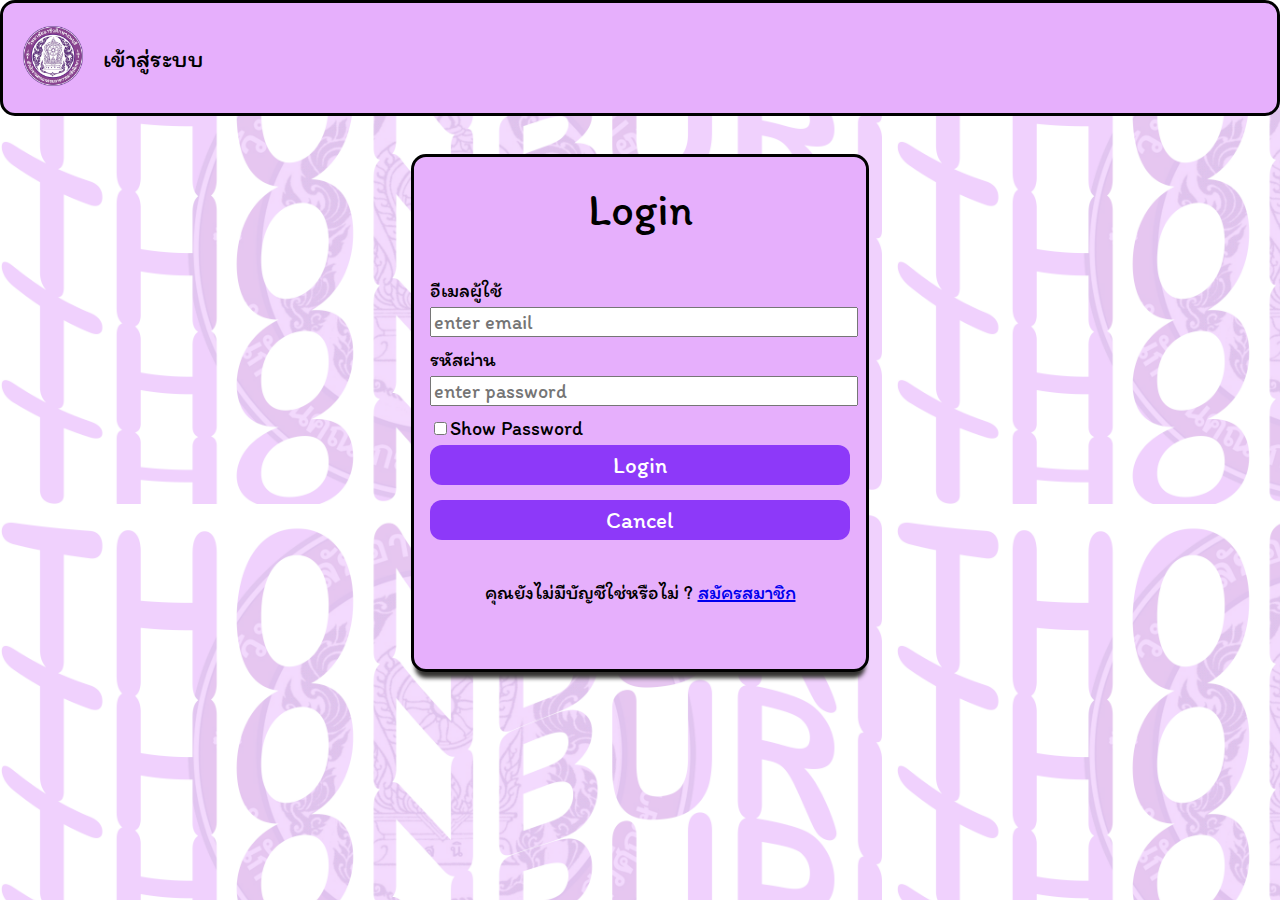
<file: index.html>
<!DOCTYPE html>
<html lang="en">
<head>
    <meta charset="UTF-8">
    <meta http-equiv="X-UA-Compatible" content="IE=edge">
    <meta name="viewport" content="width=device-width, initial-scale=1.0">
    <title>เข้าสู่ระบบ</title>
    <link rel="stylesheet" href="login.css">
</head>
<body>
    <div>
        <nav class="navbar">
            <a href="index1.html" class="logo"><img src="logoR.png" width="60px" height="60px"></a>
            <ul class="nav-links">
                <li><p>เข้าสู่ระบบ</p></li>
        </nav>
    <form id="form" >
        <h1>Login</h1>
        <div class="inputinfo">
            อีเมลผู้ใช้  <input type="text" id="username" placeholder="enter email"><br>
            รหัสผ่าน <input type="password" id="myInput" placeholder="enter password"><br>
            <input type="checkbox" onclick="myFunction()">Show Password
        </div>
        
        <div class="btn">
            <input type="submit" value="Login" class="btnsub">
            <input type="reset" value="Cancel" class="btnre">
        </div>    
        
        <div class="sign">
            <lable for="">คุณยังไม่มีบัญชีใช่หรือไม่ ?</lable>
            <a href="register.html">สมัครสมาชิก</a>
    </div>
    </form>
    
</body>
<script src="login.js"></script>
</html>
</file>
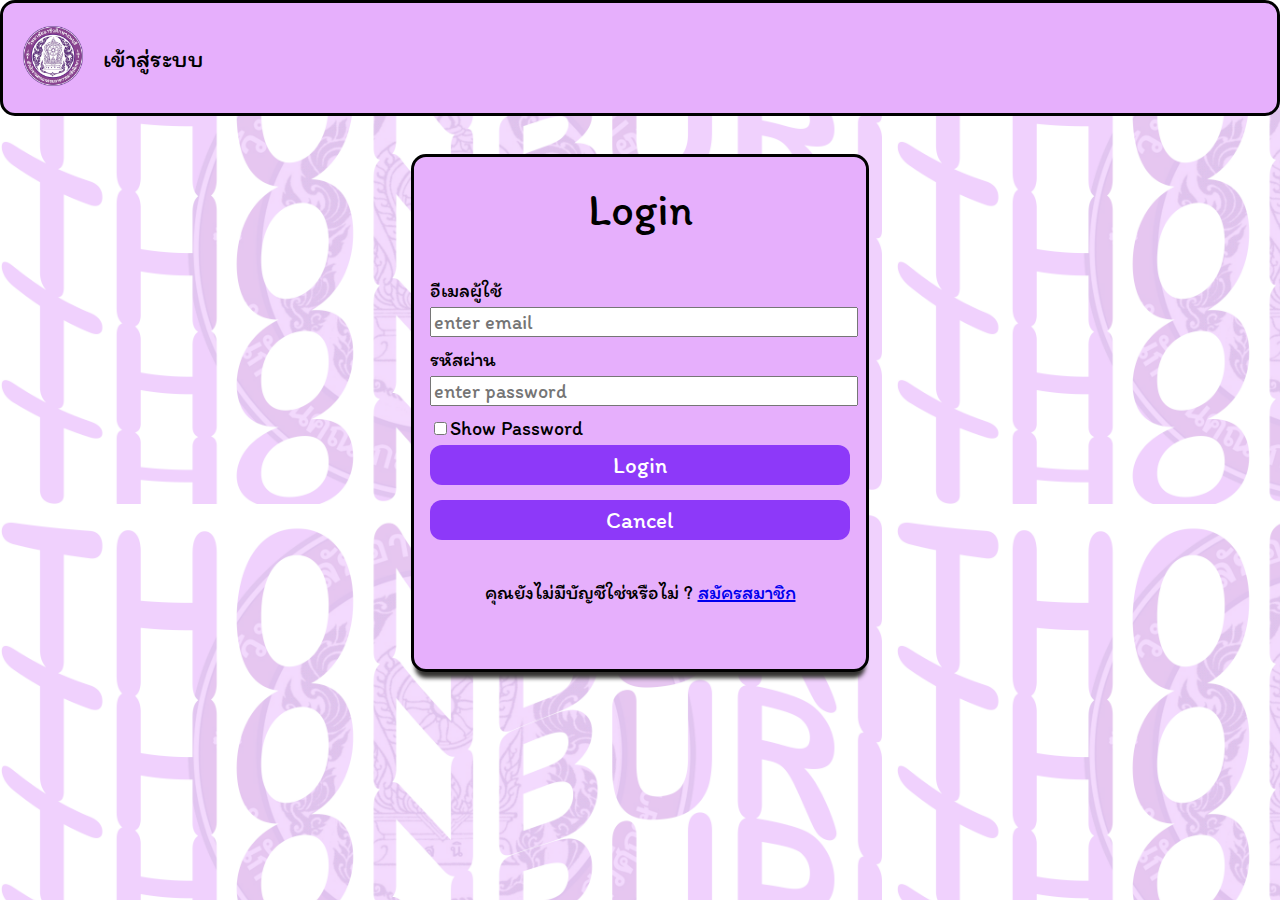
<file: login.html>
<!DOCTYPE html>
<html lang="en">
<head>
    <meta charset="UTF-8">
    <meta http-equiv="X-UA-Compatible" content="IE=edge">
    <meta name="viewport" content="width=device-width, initial-scale=1.0">
    <title>เข้าสู่ระบบ</title>
    <link rel="stylesheet" href="login.css">
</head>
<body>
    <div>
        <nav class="navbar">
            <a href="index1.html" class="logo"><img src="logoR.png" width="60px" height="60px"></a>
            <ul class="nav-links">
                <li><p>เข้าสู่ระบบ</p></li>
        </nav>
    <form id="form" >
        <h1>Login</h1>
        <div class="inputinfo">
            อีเมลผู้ใช้  <input type="text" id="username" placeholder="enter email"><br>
            รหัสผ่าน <input type="password" id="myInput" placeholder="enter password"><br>
            <input type="checkbox" onclick="myFunction()">Show Password
        </div>
        
        <div class="btn">
            <input type="submit" value="Login" class="btnsub">
            <input type="reset" value="Cancel" class="btnre">
        </div>    
        
        <div class="sign">
            <lable for="">คุณยังไม่มีบัญชีใช่หรือไม่ ?</lable>
            <a href="register.html">สมัครสมาชิก</a>
    </div>
    </form>
    
</body>
<script src="login.js"></script>
</html>
</file>
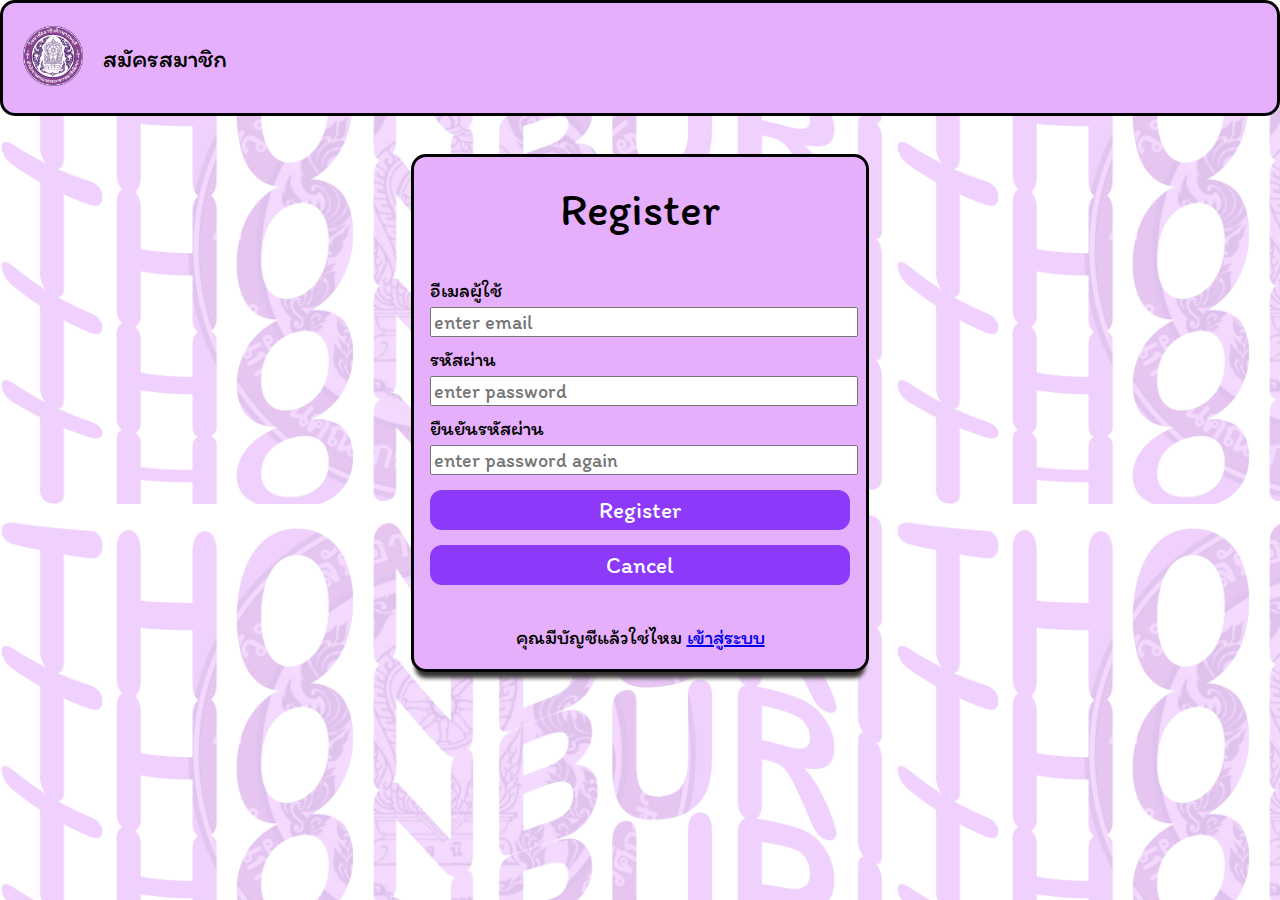
<file: register.html>
<!DOCTYPE html>
<html lang="en">
<head>
    <meta charset="UTF-8">
    <meta http-equiv="X-UA-Compatible" content="IE=edge">
    <meta name="viewport" content="width=device-width, initial-scale=1.0">
    <title>เข้าสู่ระบบ</title>
    <link rel="stylesheet" href="login.css">
</head>
<body>
    <div>
        <nav class="navbar">
            <a href="index1.html" class="logo"><img src="logoR.png" width="60px" height="60px"></a>
            <ul class="nav-links">
                <li><p>สมัครสมาชิก</p></li>
        </nav>
    <form id="form" >
        <h1>Register</h1>
        <div class="inputinfo">
            อีเมลผู้ใช้  <input type="text" id="username" placeholder="enter email"><br>
            รหัสผ่าน <input type="password" id="myInput" placeholder="enter password"><br>
            ยืนยันรหัสผ่าน <input type="password" id="myInput" placeholder="enter password again"><br>
        </div>
        
        <div class="btn">
            <input type="submit" value="Register" class="btnsub">
            <input type="reset" value="Cancel" class="btnre">
        </div>
        
        <div class="sign">
            <lable for="">คุณมีบัญชีแล้วใช่ไหม</lable>
            <a href="index.html">เข้าสู่ระบบ</a>
    </div>    
    </form>
    
</body>
<script src="login.js"></script>
</html>
</file>
<file: login.css>
@import url('https://fonts.googleapis.com/css2?family=Itim&display=swap');
*{
    font-family: "Itim", cursive;
    font-weight: 400;
    font-style: normal;
}
body {
    background-image: url(backgroud.png);
    background-size: 70%;
    font-family: "Itim", cursive;
    font-weight: 400;
    font-style: normal;
    background-color: white; 
    margin: 0;
    padding: 0;
    text-align: center;
}
.navbar {
    background-color: #e6affc;
    padding: 10px 20px;
    border-radius: 15px;
    border: solid;
    display: flex;
    align-items: center;
    position: sticky;
    top: 0;
    z-index: 1000;
}
.nav-links {
    list-style: none;
    display: flex;
    margin: 5px;
    padding: 0;
}
.nav-links li {
    margin: 0 15px;
    font-size: 25px;
}
.nav-links a {
    color: black;
    text-decoration: none;
    font-size: 25px;
}
.nav-links a:hover {
    text-decoration: underline;
}
h1{
    color: black;
    font-size: 45px;
    margin-top: 2%;
    margin-bottom: 10%;
}
#form {
    background-color: #e6affc;
    border: solid;
    width: 420px;
    height: 480px;
    margin-top: 3%;
    margin-left: auto;
    margin-right: auto;
    display: block;
    padding: 1rem;
    border-radius: 15px;
    box-shadow: 0 10px 4px -4px #343331;
    text-align: center;
    
}
.inputinfo {
    font-size: 20px;
    color: black;
    text-align: left;
    padding: auto;
    margin: auto;
}
#username , #myInput {
    width: 100%;
    margin-top: 5px;
    margin-bottom: 10px;
    font-size: 20px;
}

.btnsub{
    background-color: #8d39f9;
    color: white;
    width: 100%;
    height: 40px;
    font-size: 23px;
    margin-top: 100px;
    border: none;
    border-radius: 12px;
    margin-top: 5px;
    margin-bottom: 10px;
    cursor: pointer;
}
.btnre {
    background-color: #8d39f9;
    color: white;
    width: 100%;
    height: 40px;
    font-size: 23px;
    margin-top: 5px;
    border: none;
    border-radius: 12px;
    cursor: pointer;
}
.sign {
    font-size: 20px;
    margin-top:40px;
    color: black;
}
</file>
